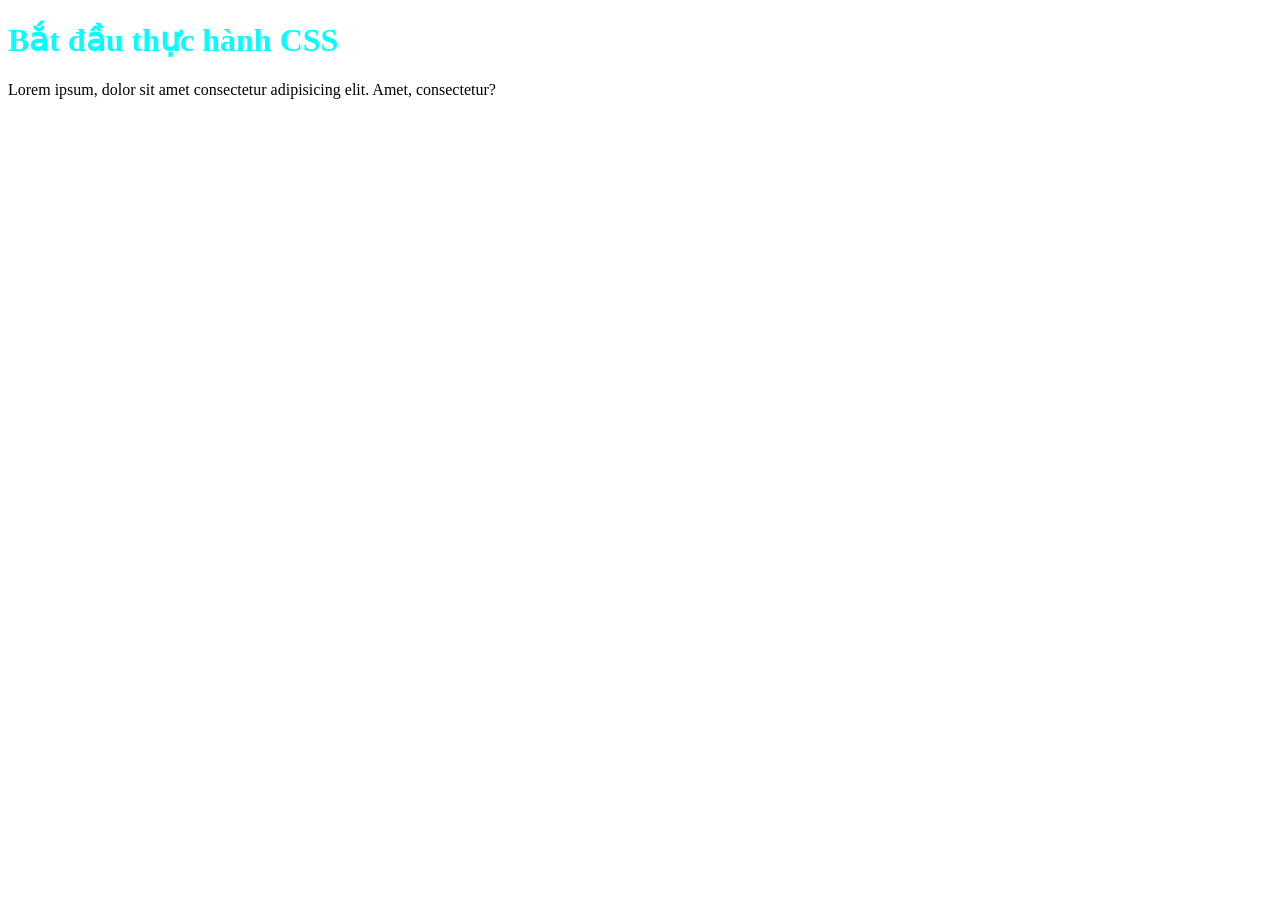
<file: index.html>
<!doctype html>
<html lang="vi">
  <head>
    <meta charset="UTF-8" />
    <meta name="viewport" content="width=device-width, initial-scale=1.0" />
    <style>
      h1 {
        color: aqua;
        font-style: bold;
      }
    </style>
    <title>CSS Thực hành bài 23 phần này hay</title>
  </head>
  <body>
    <h1>Bắt đầu thực hành CSS</h1>
    <p>
      Lorem ipsum, dolor sit amet consectetur adipisicing elit. Amet,
      consectetur?
    </p>
  </body>
</html>
</file>
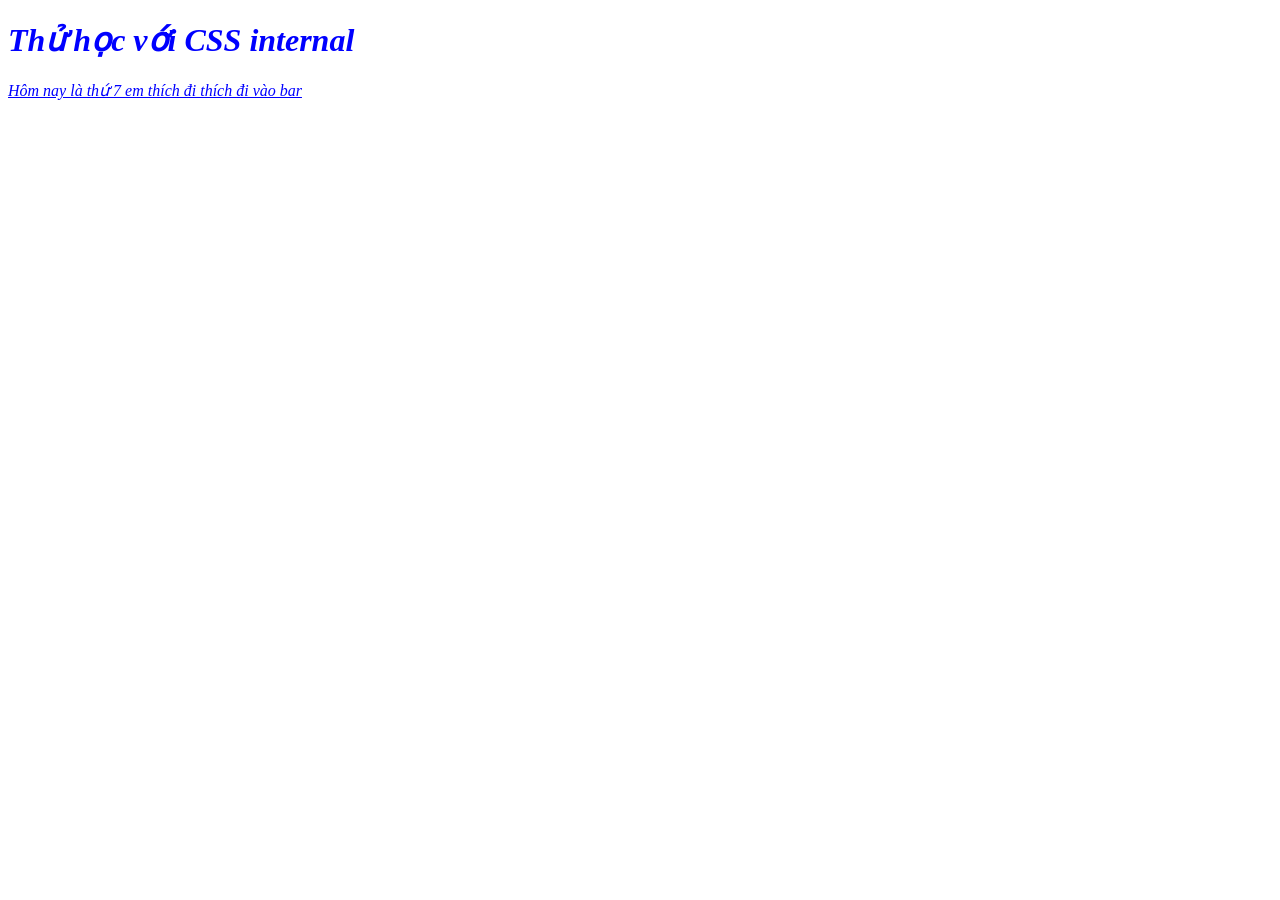
<file: index2.html>
<!doctype html>
<html lang="vi">
  <head>
    <meta charset="UTF-8" />
    <meta name="viewport" content="width=device-width, initial-scale=1.0" />
    <style>
      a,
      h1 {
        color: blue;
        font-style: italic;
      }
    </style>
    <title>Học CSS bài 22.3 khá thú vị</title>
  </head>
  <body>
    <h1>Thử học với CSS internal</h1>
    <a href="https://www.google.com/?client=safari" target="blank"
      >Hôm nay là thứ 7 em thích đi thích đi vào bar</a
    >

    <a href=""></a>
  </body>
</html>
</file>
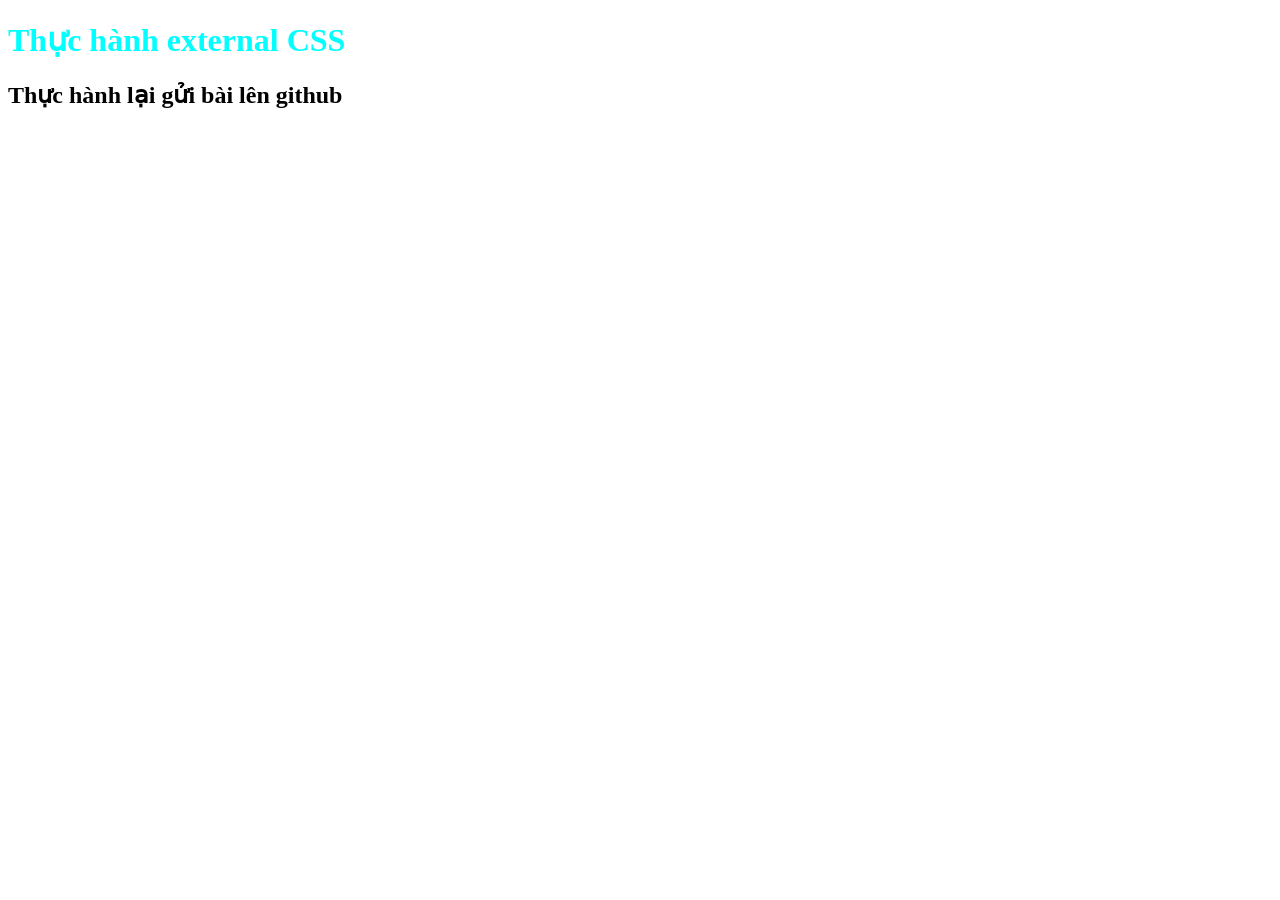
<file: index3.html>
<!doctype html>
<html lang="en">
  <head>
    <meta charset="UTF-8" />
    <meta name="viewport" content="width=device-width, initial-scale=1.0" />
    <link rel="stylesheet" href="mua.css" />
    <title>Làm với external CSS</title>
  </head>
  <body>
    <h1>Thực hành external CSS</h1>
    <h2>Thực hành lại gửi bài lên github</h2>
  </body>
</html>
</file>
<file: mua.css>
h1 {
  color: aqua;
  font-style: bold;
}
</file>
